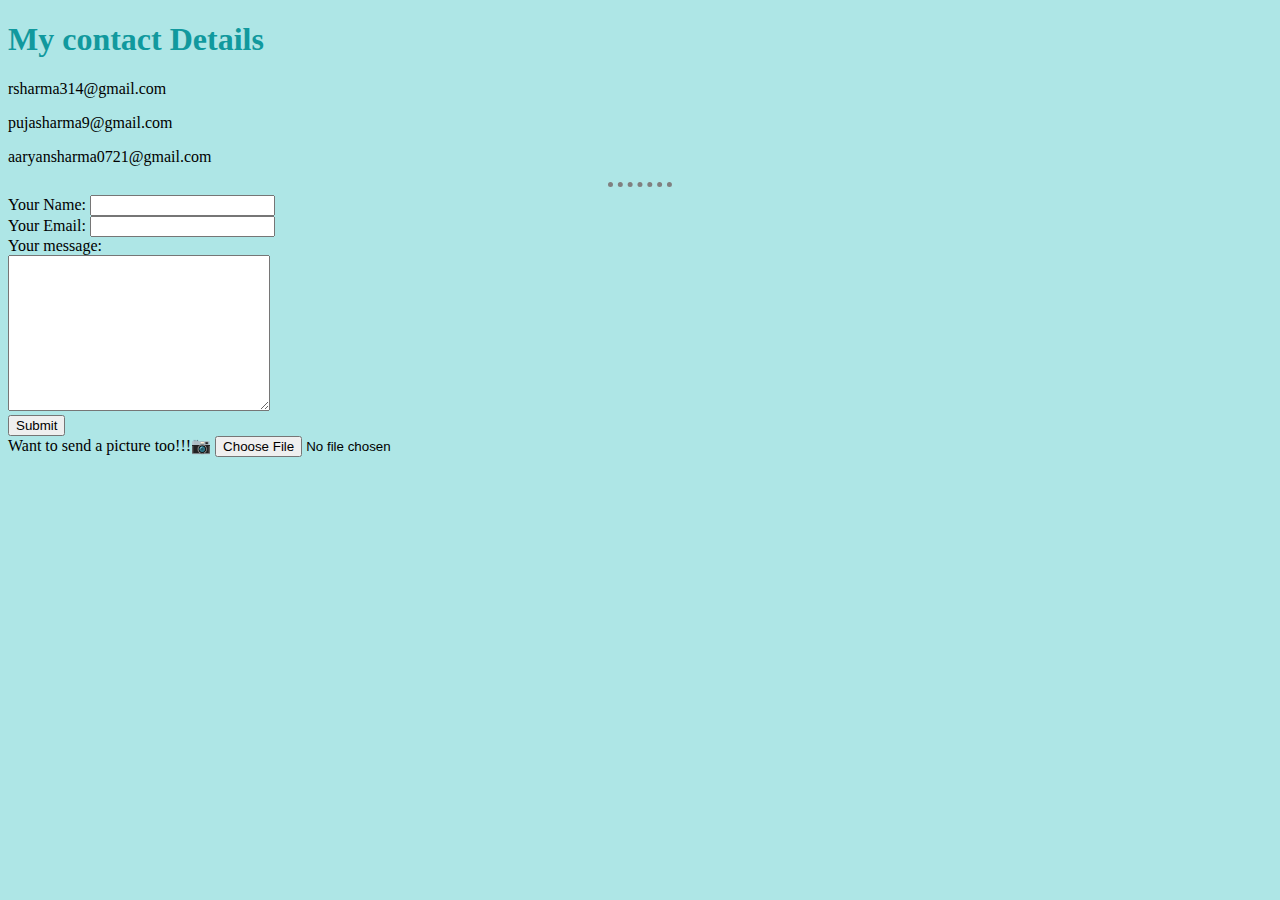
<file: contact me.html>
<!DOCTYPE html>

<!DOCTYPE html>
<html lang="en" dir="ltr">

<head>
  <meta charset="utf-8">
  <title>Contact me</title>
    <link rel="stylesheet" href="css/styles.css">
</head>

<body>
  <h1>My contact Details</h1>
  <p>rsharma314@gmail.com</p>
  <p>pujasharma9@gmail.com</p>
  <P>aaryansharma0721@gmail.com</p>
  <hr>
  <form action="mailto:aaryansharma0721@gmail.com" method="post" enctype="text/plain">
    <label>Your Name:</label>
    <input type="text" name="YourName" value=""><br>
    <label>Your Email:</label>
    <input type="email" name="YourEmail" value=""><br>
    <label>Your message:</label><br>
    <textarea name="YourMessage" rows="10" cols="30"></textarea><br>
    <input type="submit" name=""><br>
    <label>Want to send a picture too!!!📷</label> <input type="file">
  </form>
</body>

</html>
</file>
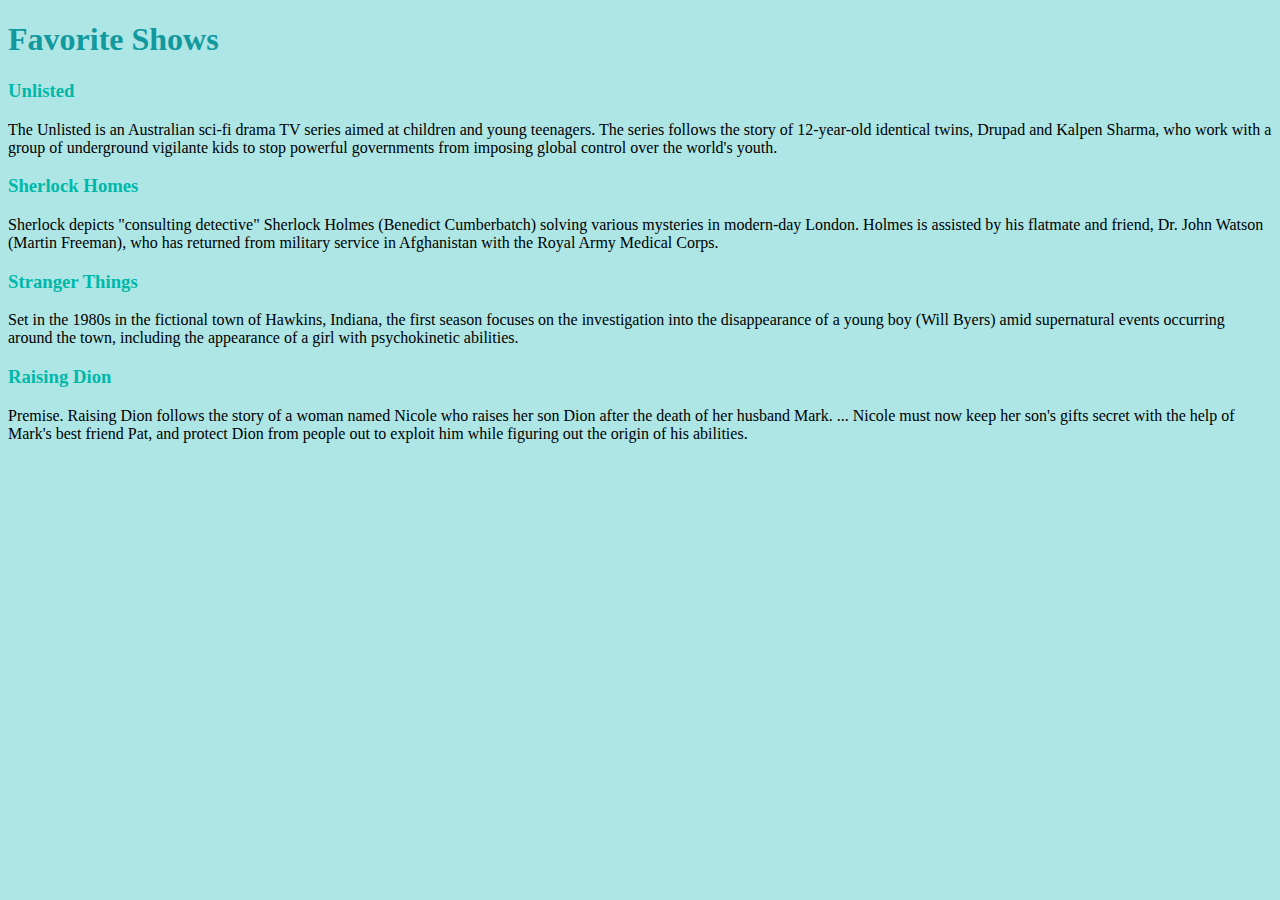
<file: i dont know yeet.HTML>
<!DOCTYPE html>
<html lang="en" dir="ltr">

<head>
  <meta charset="utf-8">
  <title>The Sharmas favorite shows</title>
    <link rel="stylesheet" href="css/styles.css">
</head>

<body>
  <h1>Favorite Shows</h1>
  <h3>Unlisted</h3>
  <p>The Unlisted is an Australian sci-fi drama TV series aimed at children and young teenagers. The series follows the story of 12-year-old identical twins, Drupad and Kalpen Sharma, who work with a group of underground vigilante kids to stop
    powerful governments from imposing global control over the world's youth.</p>
  <h3>Sherlock Homes</h3>
  <p>Sherlock depicts "consulting detective" Sherlock Holmes (Benedict Cumberbatch) solving various mysteries in modern-day London. Holmes is assisted by his flatmate and friend, Dr. John Watson (Martin Freeman), who has returned from military
    service in Afghanistan with the Royal Army Medical Corps.</p>
  <h3>Stranger Things</h3>
</body>
<p>Set in the 1980s in the fictional town of Hawkins, Indiana, the first season focuses on the investigation into the disappearance of a young boy (Will Byers) amid supernatural events occurring around the town, including the appearance of a girl with psychokinetic abilities.</p>
<h3>Raising Dion</h3>
<p>Premise. Raising Dion follows the story of a woman named Nicole who raises her son Dion after the death of her husband Mark. ... Nicole must now keep her son's gifts secret with the help of Mark's best friend Pat, and protect Dion from people out to exploit him while figuring out the origin of his abilities.</p>
</html>
</file>
<file: css/styles.css>
body {
  background-color: #aee6e6;
}

h1{
  color:#11999e;
}

h3{
  color: #00b8a9;
}



hr {
  border-style: none;
  border-top-style: dotted;
  border-color: grey;
  border-width: 5px;
  width: 5%;
}

img {
  height: 200px
}
</file>
